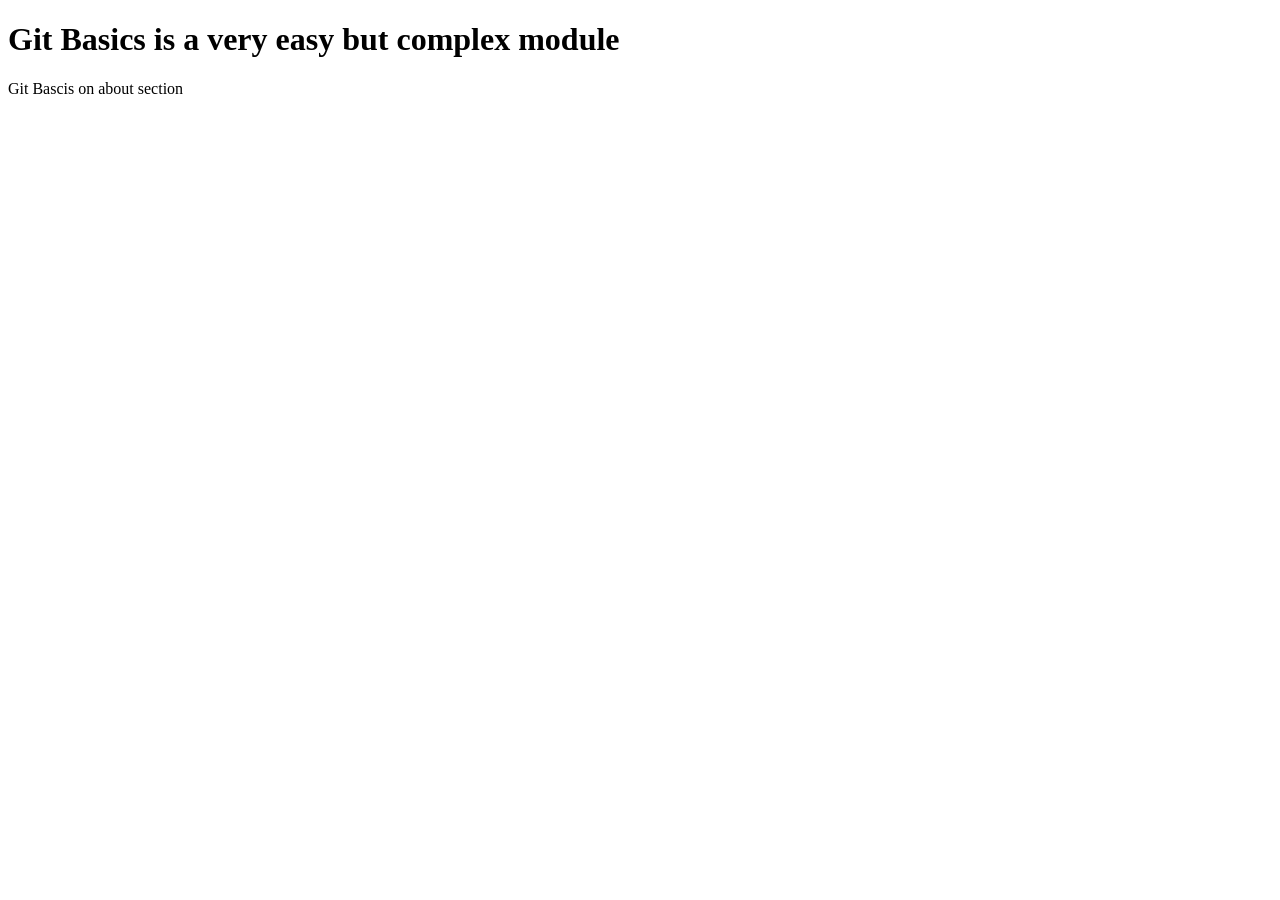
<file: src/about/index.html>
<!DOCTYPE html>
<html lang="en">
<head>
    <meta charset="UTF-8">
    <meta name="viewport" content="width=device-width, initial-scale=1.0">
    <title>Git Basics</title>
</head>
<body>
    <h1>Git Basics is a very easy but complex module</h1>
    <p>Git Bascis on about section</p>

</body>
</html>
</file>
